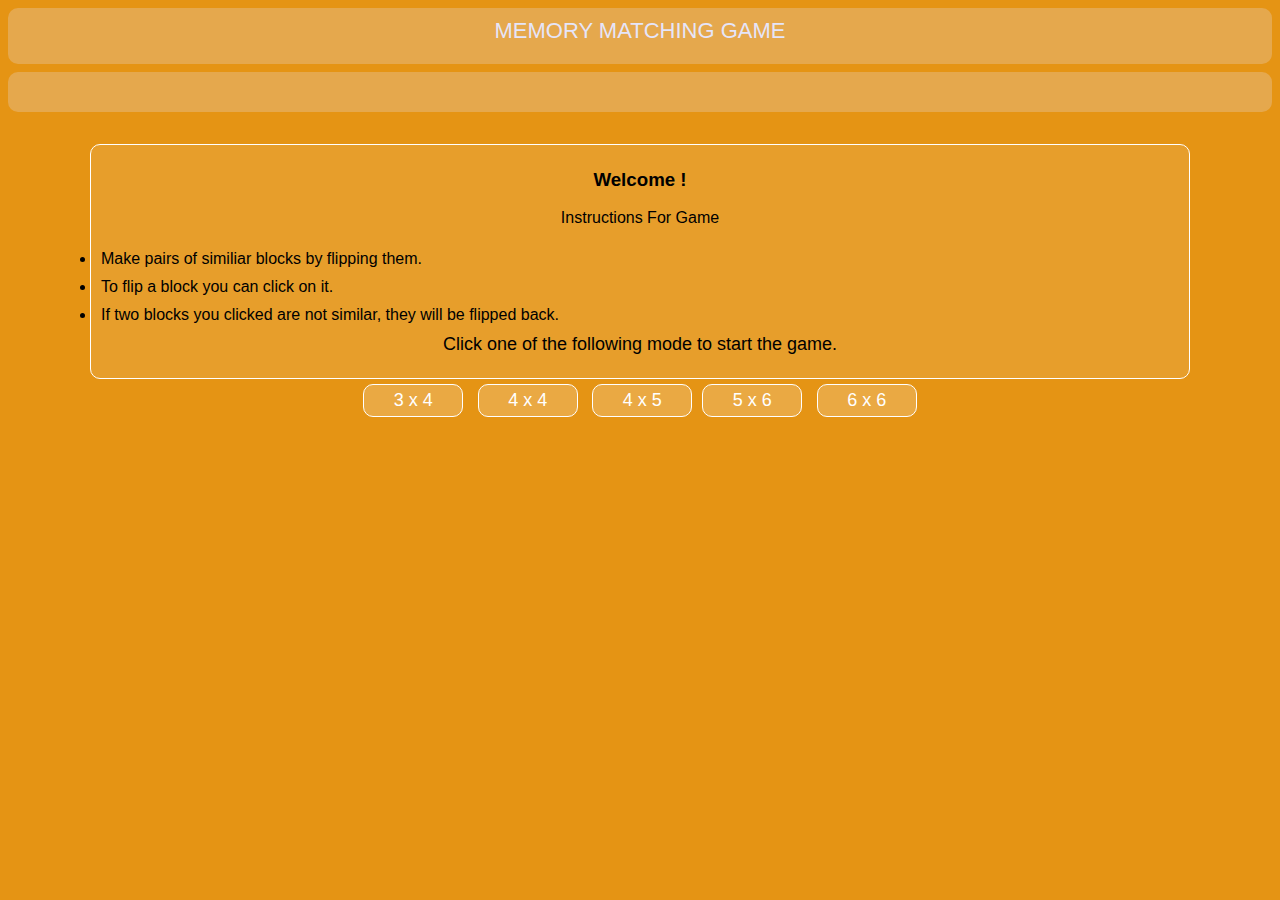
<file: index.html>
<!DOCTYPE html>
<html lang="en">
<head>
    <title>Memory Matching Game</title>
    
    <link rel="stylesheet" href="gameStyle.css">
    <script src="https://code.jquery.com/jquery-3.2.1.min.js"> </script>
    <script src="gameScript.js"> </script>
</head>
<body>
    <div id="ol"> </div>
    <div style="height: 8px;"></div>
    <div id="title">
    <span id="logo">MEMORY MATCHING GAME</span>
    </div>

    <div id="title" style="height: 40px;">
        <span id="moves"></span>
        <span id="time"></span>
    </div>

    <center>
        <table ></table>
    </center>
</body>
</html>
</file>
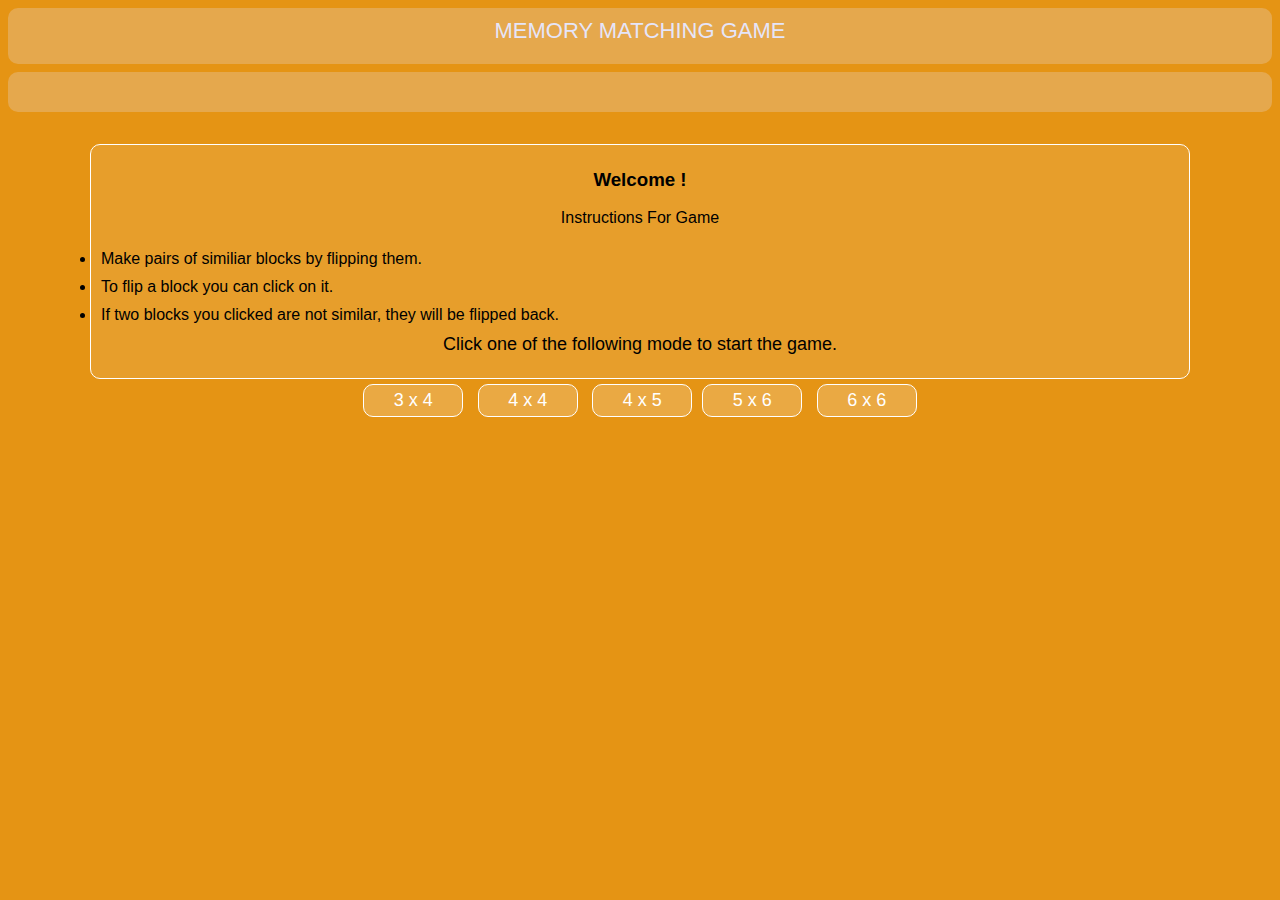
<file: index1.html>
<!DOCTYPE html>
<html lang="en">
<head>
    <title>Memory Matching Game</title>
    
    <link rel="stylesheet" href="gameStyle.css">
    <script src="https://code.jquery.com/jquery-3.2.1.min.js"> </script>
    <script src="gameScript.js"> </script>
</head>
<body>
    <div id="ol"> </div>
    <div style="height: 8px;"></div>
    <div id="title">
    <span id="logo">MEMORY MATCHING GAME</span>
    </div>

    <div id="title" style="height: 40px;">
        <span id="moves"></span>
        <span id="time"></span>
    </div>

    <center>
        <table ></table>
    </center>
</body>
</html>
</file>
<file: gameStyle.css>
* {
    font-family: Arial, sans-serif;
}
body {
    margin:0px;
    background-color : orange;
}
p {
    font-size: 50px;
    margin-top:5px;
}
td {
    background-color: transparent;
    height:70px;
    width:70px;
}
td, .inner, .front, .back {
    border-radius: 4px;
}
table {
    margin-top: 80px;
}

#inst {
    width: 85vw;
    background-color: rgba(255,255,255,0.1);
    text-align: center;
    margin-top:16vh;
 
    border: 0.2px solid #ffff;
    border-radius: 10px;
    padding: 5px;
}
#inst li {
    text-align: left;
    padding: 5px;
}

button {
    background-color: rgba(255,255,255,0.2);


    color: white;
    margin: 5px;
    border: 0.1px solid #ffff;
    border-radius: 10px;
    font-weight: smaller;
    width:100px;
    font-size:18px;
    padding:5px;
}

#ol {
    position: absolute;
    height:100vh;
    width:100vw;
    background-color: rgba(0,0,200,0.1);
    
 
    z-index:2;
    
}
#iol {
    text-align: center;
    position: absolute;
    width: 100vw;
    top: 35vw;
}

#title {
    background-color: rgba(255,255,255,0.25);
    
    border-radius:10px;
    margin: 8px;
    margin-top:0px;
    color: white;
    height:56px;
    text-align: center;
}

#time {
    position: absolute;
    right: 20px;
    font-size: 16px;
    top: 8.5px;
}

#moves {
    position: absolute;
    left: 20px;
    font-size: 16px;
    top:8.5px;
}

#logo {
    font-size: 22px;
    padding-top: 10px;
    display: block;
}

.inner {
    position: relative;
    width: 100%;
    height: 100%;
    text-align: center;
    -webkit-transition: -webkit-transform 0.8s;
            transition: -webkit-transform 0.8s;
         -o-transition: transform 0.8s;
            transition: transform 0.8s;
            transition: transform 0.8s, -webkit-transform 0.8s;
    -webkit-transform-style: preserve-3d;
            transform-style: preserve-3d;
    -webkit-transform: rotateY(0deg);
            transform: rotateY(0deg);
   
}

.front {
    background-color: rgba(255,255,255,0.3);
}

.back {
    background-color: rgba(255,255,255,0.5);
    -webkit-transform: rotateY(180deg);
            transform: rotateY(180deg);
}

.front, .back {
    position: absolute;
    width: 100%;
    height: 100%;
    -webkit-backface-visibility: hidden;
            backface-visibility: hidden;
}
</file>
